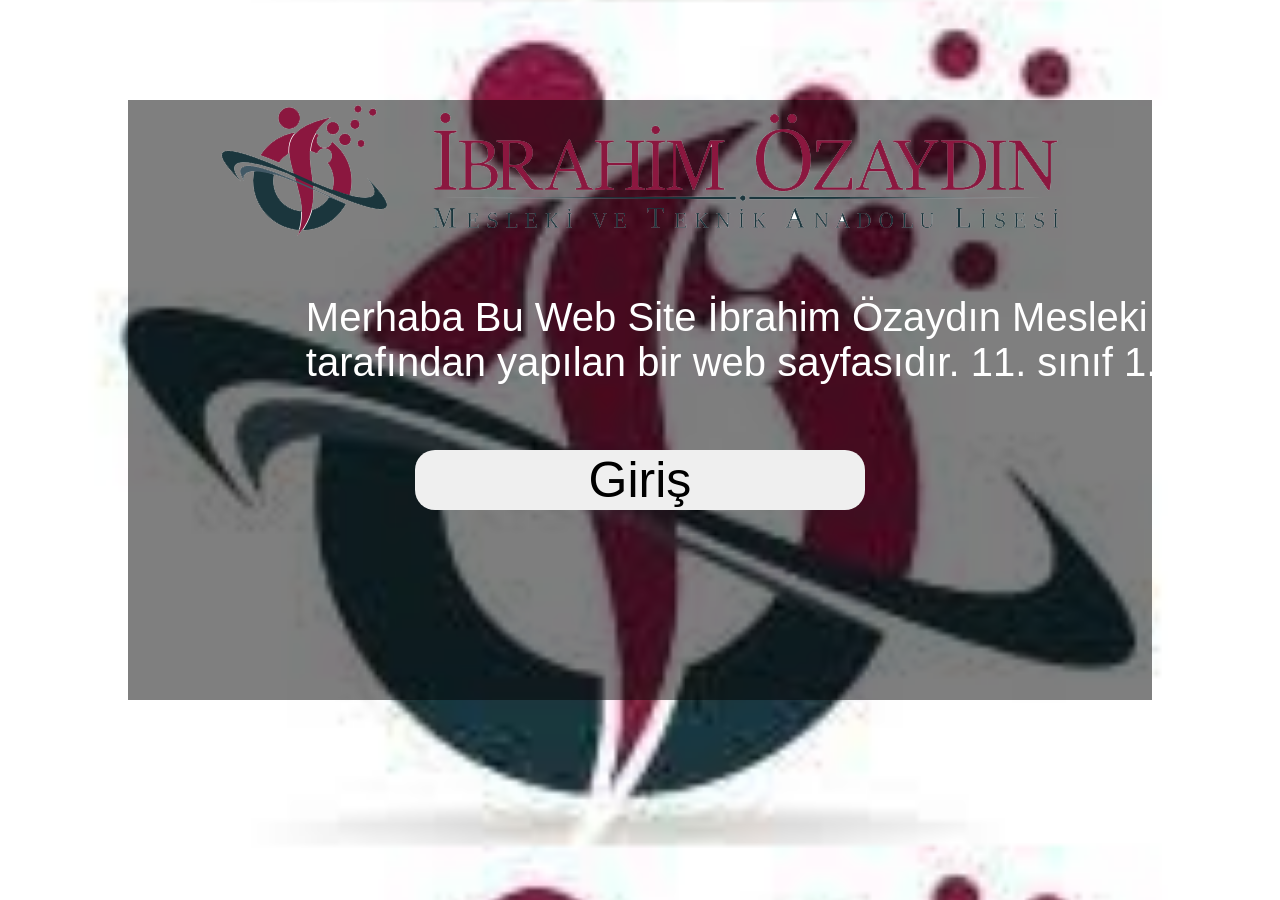
<file: index.html>
<!DOCTYPE html>
<html lang="en">
<head>
    <meta charset="UTF-8">
    <meta http-equiv="X-UA-Compatible" content="IE=edge">
    <meta name="viewport" content="width=device-width, initial-scale=1.0">
    <title>ENTER</title>
    <link rel="stylesheet" href="style/index.css">
</head>
<body>
    <div class="kutu">
        <div class="resim">
            <img src="image/OkulLogo.png" alt="İbrahim Özaydın" >
        </div>
        <div class="metin">
            <pre>
                Merhaba Bu Web Site İbrahim Özaydın Mesleki ve Teknik Anadolu Lisesi öğrencisi 
                tarafından yapılan bir web sayfasıdır. 11. sınıf 1. dönem performans Ödevi  
            </pre>
        </div>
        <div class="dugme">
            <a href="HOME.html">
                <input type="button" value="Giriş">
            </a>
        </div>
        
        
    </div>
</body>
</html>
</file>
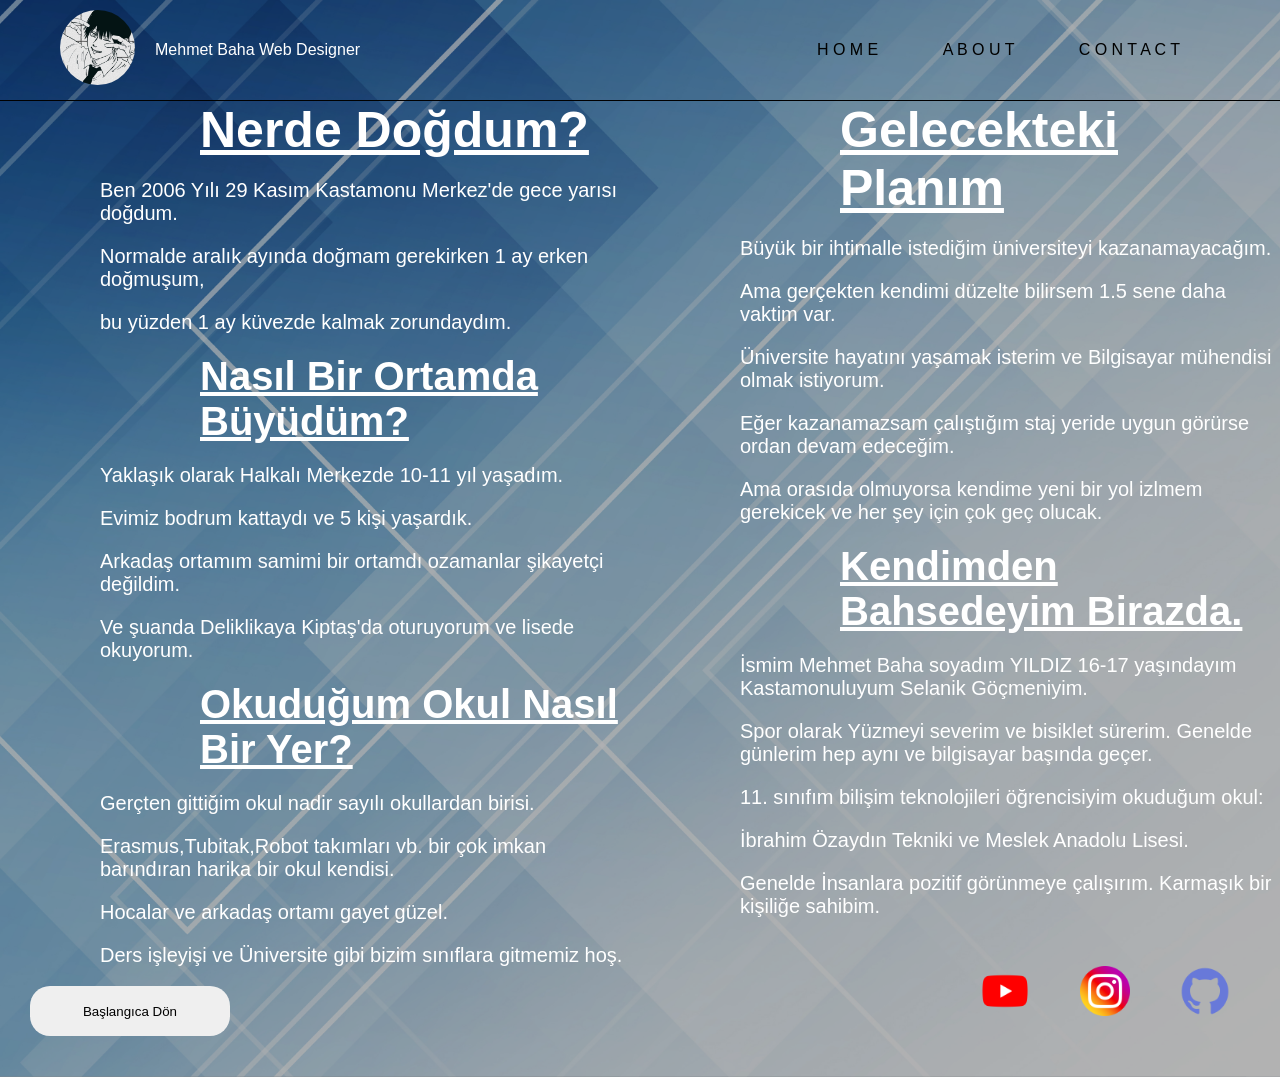
<file: ABOUT.html>
<!doctype html>
<html lang="tr">
  <head>
    <meta charset="utf-8">
    <meta name="viewport" content="width=device-width, initial-scale=1">
    <title>ABOUT</title>
    <link rel="icon" href="image/5402388_information_about_support_accessibility_info_icon.png">
    <link rel="stylesheet" href="style/ABOUT.css">
  <body>
    <div class="top">
      
      <div class="logo">
        <img src="image/aki4.jpg" alt="" width="75px" height="75px">
      </div>
      <div class="text">
        <span>
          Mehmet Baha Web Designer
        </span>
      </div>
      <div class="menu">
        <a href="HOME.html">
            H O M E 
        </a>
        <a href="ABOUT.html">
          A B O U T
        </a>
        <a href="CONTACT.html">
          C O N T A C T
        </a>
      </div>
    </div>
    <div class="container">
      <div class="left">
         <h1 class="dogumu">Nerde Doğdum?</h1>
         <p class="dogum">Ben 2006 Yılı 29 Kasım Kastamonu Merkez'de gece yarısı doğdum.</p>
         <p class="dogum">Normalde aralık ayında doğmam gerekirken 1 ay erken doğmuşum,</p>
         <p class=" dogum">bu yüzden 1 ay küvezde kalmak zorundaydım.</p>
         <h1 class="ortama">Nasıl Bir Ortamda Büyüdüm?</h1>
         <p class="dogum">Yaklaşık olarak Halkalı Merkezde 10-11 yıl yaşadım.</p>
         <p class="dogum">Evimiz bodrum kattaydı ve 5 kişi yaşardık.</p>
         <p class="dogum">Arkadaş ortamım samimi bir ortamdı ozamanlar şikayetçi değildim.</p>
         <p class="dogum">Ve şuanda Deliklikaya Kiptaş'da oturuyorum ve lisede okuyorum.</p>
         <h1 class="ortama">Okuduğum Okul Nasıl Bir Yer?</h1>
         <p class="dogum">Gerçten gittiğim okul nadir sayılı okullardan birisi.</p>
         <p class="dogum">Erasmus,Tubitak,Robot takımları vb. bir çok imkan barındıran harika bir okul kendisi.</p>
         <p class="dogum">Hocalar ve arkadaş ortamı gayet güzel.</p>
         <p class="dogum">Ders işleyişi ve Üniversite gibi bizim sınıflara gitmemiz hoş.</p>
      </div>

      <div class="right">
        <h1 class="dogumu">Gelecekteki Planım</h1>
        <p class="dogum">Büyük bir ihtimalle istediğim üniversiteyi kazanamayacağım.</p>
        <p class="dogum">Ama gerçekten kendimi düzelte bilirsem 1.5 sene daha vaktim var.</p>
        <p class="dogum">Üniversite hayatını yaşamak isterim ve Bilgisayar mühendisi olmak istiyorum.</p>
        <p class="dogum">Eğer kazanamazsam çalıştığım staj yeride uygun görürse ordan devam edeceğim.</p>
        <p class="dogum">Ama orasıda olmuyorsa kendime yeni bir yol izlmem gerekicek ve her şey için çok geç olucak.</p>
        <h1 class="ortama">Kendimden Bahsedeyim Birazda.</h1>
        <p class="dogum">İsmim Mehmet Baha soyadım YILDIZ 16-17 yaşındayım Kastamonuluyum Selanik Göçmeniyim.</p>
        <p class="dogum">Spor olarak Yüzmeyi severim ve bisiklet sürerim. Genelde günlerim hep aynı ve bilgisayar başında geçer.</p>
        <p class="dogum">11. sınıfım bilişim teknolojileri öğrencisiyim okuduğum okul:</p>
        <p class="dogum">İbrahim Özaydın Tekniki ve Meslek Anadolu Lisesi.</p>
        <p class="dogum">Genelde İnsanlara pozitif görünmeye çalışırım. Karmaşık bir kişiliğe sahibim.</p>


      </div>
        <div class="bottom">
          <a href="index.html"><input type="button" value="Başlangıca Dön"></a>
          <a href="https://github.com/zBahous" target="_blank"><img src="image/4202098_github_code_developer_logo_icon.png" alt=""></a>
          <a href="https://www.instagram.com/mehmetbahagulukoglu/" target="_blank"><img src="image/3225191_app_instagram_logo_media_popular_icon.png" alt=""></a>
          <a href="https://www.youtube.com/channel/UCeIn-Pp7kNJMjr0DW9Vunqg" target="_blank"><img src="image/4375133_logo_youtube_icon.png" alt=""></a>
        </div>  
    </div>
  
      

        
      
        
  </body> 
</html>
</file>
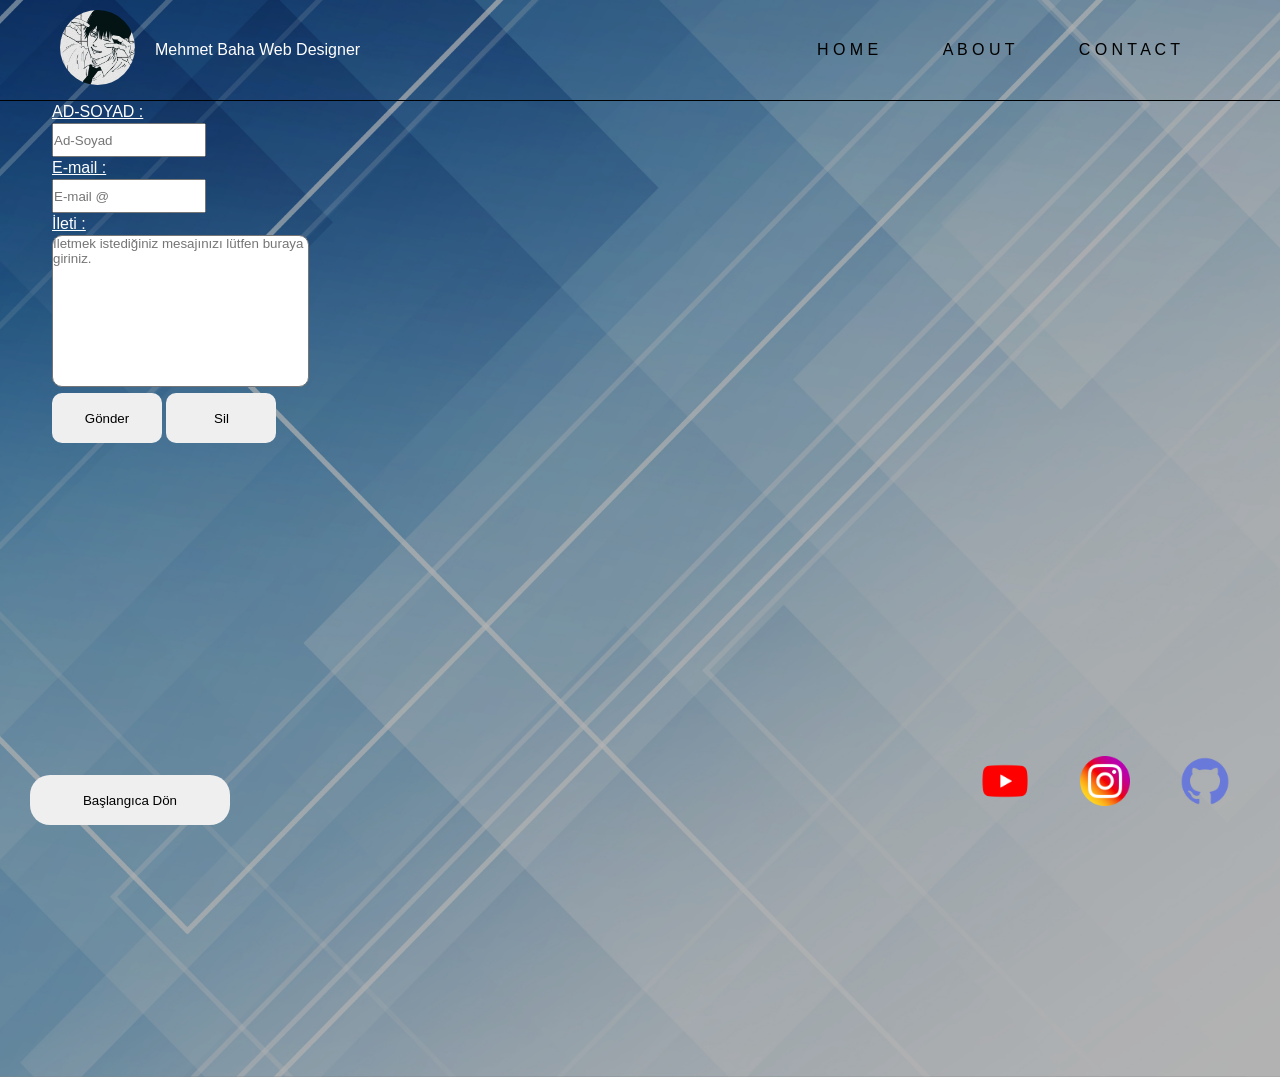
<file: CONTACT.html>
<!doctype html>
<html lang="tr">
  <head>
    <meta charset="utf-8">
    <meta name="viewport" content="width=device-width, initial-scale=1">
    <title>CONTACT</title>
    <link rel="icon" href="image/5402397_email_inbox_mail_message_envelope_icon.png">
    <link rel="stylesheet" href="style/CONTATC.css">
  <body>
    <div class="top">
      
      <div class="logo">
        <img src="image/aki4.jpg" alt="" width="75px" height="75px">
      </div>
      <div class="text">
        <span>
          Mehmet Baha Web Designer
        </span>
      </div>
      <div class="menu">
        <a href="HOME.html">
            H O M E 
        </a>
        <a href="ABOUT.html">
          A B O U T
        </a>
        <a href="CONTACT.html">
          C O N T A C T
        </a>
      </div>
    </div>
    <div class="container">
        
          
            <form action="">
              <table>
                <tr>
                     <td><label for="ad">AD-SOYAD :</label></td>
                     
                </tr>
              
                <tr>
                     <td><input type="text" id="ad" placeholder="Ad-Soyad"></td>
                     
                </tr>
                <tr>
                  <td><label for="mail">E-mail :</label></td>
                  
               </tr>
               <tr>
                  <td><input type="email" id="mail" placeholder="E-mail @"></td>
                </tr>
                <tr>
                  <td><label for="Mesaj">İleti :</label></td>
                  
             </tr>
             <tr>
                  <td>
                    <textarea name="" id="" cols="30" rows="10" placeholder="İletmek istediğiniz mesajınızı lütfen buraya giriniz."></textarea>
                  </td>     
             </tr>
             <tr>
              <td>
                <input type="submit" value="Gönder">
                <input type="reset" value="Sil">
              </td>
             </tr>
             </table>
           </form>
          

        
        <div class="bottom">
          <a href="index.html"><input type="button" value="Başlangıca Dön"></a>
          <a href="https://github.com/zBahous" target="_blank"><img src="image/4202098_github_code_developer_logo_icon.png" alt=""></a>
          <a href="https://www.instagram.com/mehmetbahagulukoglu/" target="_blank"><img src="image/3225191_app_instagram_logo_media_popular_icon.png" alt=""></a>
          <a href="https://www.youtube.com/channel/UCeIn-Pp7kNJMjr0DW9Vunqg" target="_blank"><img src="image/4375133_logo_youtube_icon.png" alt=""></a>
        </div>
        
    </div>
  
      

        
      
        
  </body> 
</html>
</file>
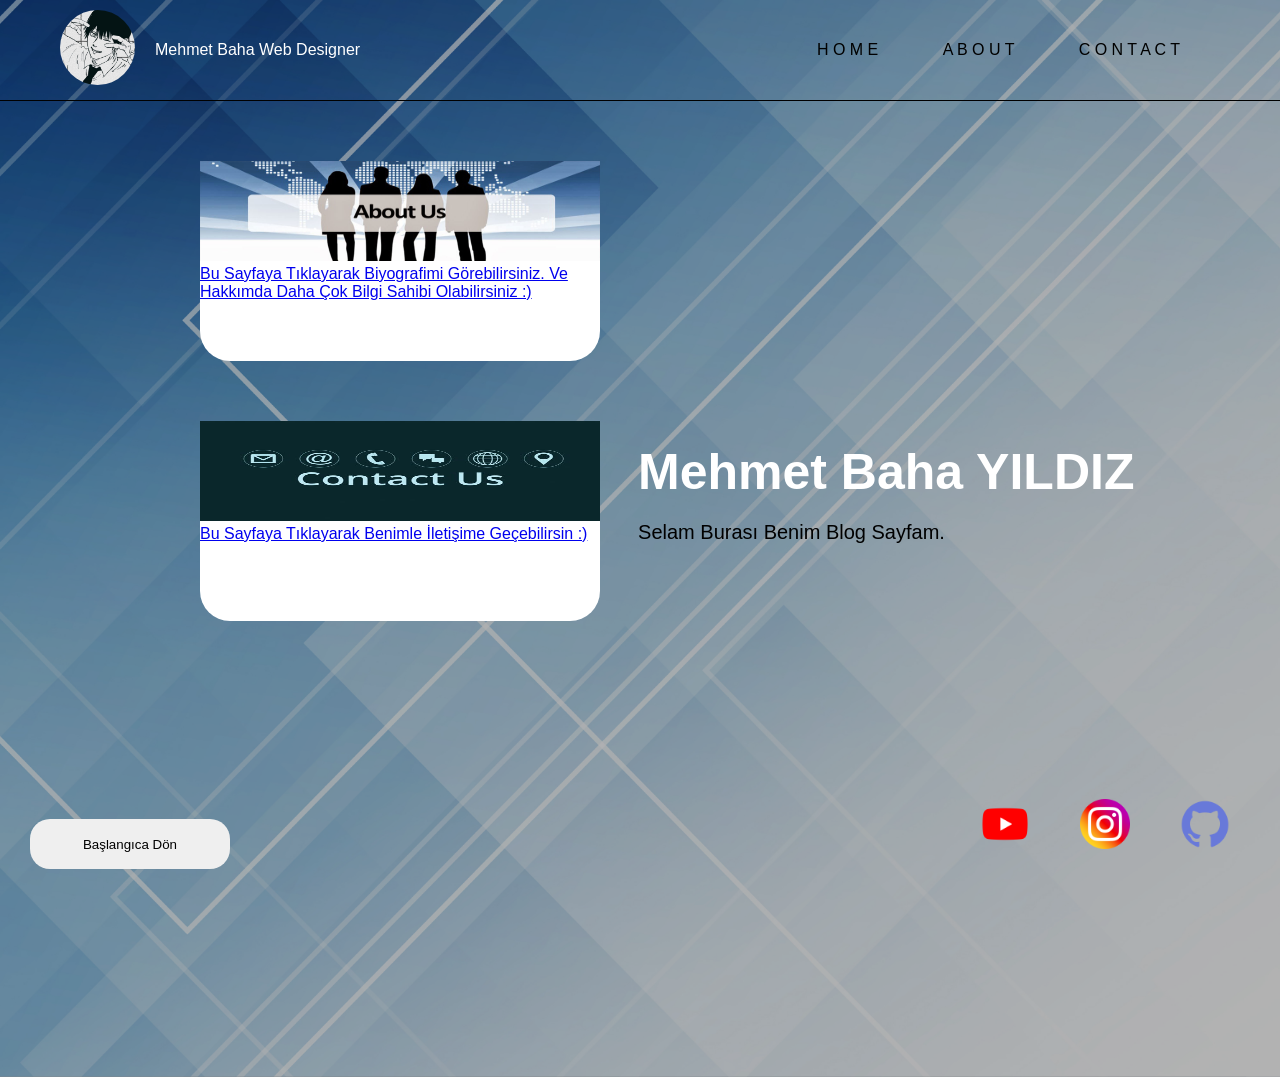
<file: HOME.html>
<!doctype html>
<html lang="tr">
  <head>
    <meta charset="utf-8">
    <meta name="viewport" content="width=device-width, initial-scale=1">
    <title>HOME</title>
    <link rel="icon" href="image/352427_home_icon.png">
    <link rel="stylesheet" href="style/HOME.css">
  <body>
    <div class="top">
      
      <div class="logo">
        <img src="image/aki4.jpg" alt="" width="75px" height="75px">
      </div>
      <div class="text">
        <span>
          Mehmet Baha Web Designer
        </span>
      </div>
      <div class="menu">
        <a href="HOME.html">
            H O M E 
        </a>
        <a href="ABOUT.html">
          A B O U T
        </a>
        <a href="CONTACT.html">
          C O N T A C T
        </a>
      </div>
    </div>
    <div class="container">
      <div class="left">
         
          <div class="kutu1">
          <a href="ABOUT.html">
            <div class="resim">
              <img src="image/about-banner.jpg" alt="" width="400px" height="100px">
            </div>
            <p>
              Bu Sayfaya Tıklayarak Biyografimi Görebilirsiniz.
              Ve Hakkımda Daha Çok  Bilgi Sahibi Olabilirsiniz :)
            </p>
          </a>
       </div>
       <div class="kutu2">
          <a href="CONTACT.html">
            <div class="resim">
              <img src="image/istockphoto-1365543480-640x640.jpg" alt="" width="400px" height="100px">
            </div>
            <p>
              Bu Sayfaya Tıklayarak Benimle İletişime Geçebilirsin :)
            </p>
          </a> 
       </div>
      
    </div>
        
      <div class="right">
            <h1>Mehmet Baha YILDIZ</h1>
            <p>
              Selam Burası Benim Blog Sayfam.
            </p>
      </div>
        <div class="bottom">
          <a href="index.html"><input type="button" value="Başlangıca Dön"></a>
          <a href="https://github.com/zBahous" target="_blank"><img src="image/4202098_github_code_developer_logo_icon.png" alt=""></a>
          <a href="https://www.instagram.com/mehmetbahagulukoglu/" target="_blank"><img src="image/3225191_app_instagram_logo_media_popular_icon.png" alt=""></a>
          <a href="https://www.youtube.com/channel/UCeIn-Pp7kNJMjr0DW9Vunqg" target="_blank"><img src="image/4375133_logo_youtube_icon.png" alt=""></a>
        </div>  
    </div>
  
      

        
      
        
  </body> 
</html>
</file>
<file: style/index.css>
*{
    margin: 0px;
    padding: 0px;
    font-family: sans-serif;
}
body{
    background-image: url(../image/okullogo.jpeg);
    background-size: cover;
}
.kutu{
    margin: auto;
    margin-top: 100px;
    background:rgba(0, 0, 0, 0.5);
    width: 80%;
    height: 600px;
}
.resim{
    text-align: center;
}
.dugme{
    text-align: center;
    margin-top: 20px;
}
.dugme input[type=button]{
    width: 450px;
    height: 60px;
    border-radius: 20px;
    font-size: 50px;
    
}
.metin{
    color: white;
    text-align: justify;
    text-align: center;
    margin-top: 50px;
    font-size: 40px;
}
input[type=button]{
    border:none;
    transition: 1s;
}
input[type=button]:hover{
    border: 1px solid black;
    transition: 1s;
    
}
</file>
<file: style/ABOUT.css>
*{
    margin: 0;
    padding: 0;
    font-family: sans-serif;
}

body{
     background-image: url(../image/low_poly_banner_design_1711.jpg);
     background-size: cover;
     background-repeat: no-repeat;
}
.logo{
  float: left;
  margin-left: 60px;
  margin-top: 10px;
  
}
.logo img{
    text-align: center;
    line-height: 100px;
    border-radius: 50%;
}
.menu{  
    float: right;
    padding-right: 100px;
      
}
.menu a{
    color: black;
    text-decoration: none;
    margin-left: 60px;
    text-align: center;
    line-height: 100px;
    transition: 1s;
    
}
.menu a:hover{
   
   color: white;
   transition: 1s;
   font-size: 19px;
}
.top .text{
    line-height: 100px;
    float: left;
    padding-left: 20px;
    color: white;
}
.top .text:hover{
    text-decoration: underline;
}

.top{
    background: rgba(0, 0, 0, 0.3);
    width: 99,9%;
    height: 100px;
    border-bottom: 1px solid black;
    position: sticky;
       
}

.container{
    margin: auto;
    width: 100%;
    height: 976px;
    background: rgba(0, 0, 0, 0.3);
}
.left{
    
    width: 49%;
    height: 100px;
    float: left;
}
.right{
    width: 50%;
    height: 865px;
    float: right;
}
.bottom{
   clear: both;
   width: 99,9%;
   height: 100px;
   
    

}
.bottom input[type=button]{
    border: none;
    border-radius: 20px;
    margin-top: 20px;
    margin-left: 30px;
    width: 200px;
    height: 50px;
    transition: 1s;
}
.bottom input[type=button]:hover{
    transition: 1s;
    border: 1px solid black;
}
.bottom img{
    width: 50px;
    height: 50px;
    float: right;
    padding-right: 50px;
}
.dogumu{
    padding-left: 200px;
    color: white;
    font-size: 50px;
    text-decoration: underline;
}
.dogum{
    padding-left: 100px;
    padding-top: 20px;
    color: white;
    font-size: 20px;
}
.ortama{
    padding-left: 200px;
    color: white;
    font-size: 40px;
    padding-top: 20px;
    text-decoration: underline;
}
</file>
<file: style/CONTATC.css>
*{
    margin: 0;
    padding: 0;
    font-family: sans-serif;
}

body{
     background-image: url(../image/low_poly_banner_design_1711.jpg);
     background-size: cover;
     background-repeat: no-repeat;
}
.logo{
  float: left;
  margin-left: 60px;
  margin-top: 10px;
  
}
.logo img{
    text-align: center;
    line-height: 100px;
    border-radius: 50%;
}
.menu{  
    float: right;
    padding-right: 100px;
      
}
.menu a{
    color: black;
    text-decoration: none;
    margin-left: 60px;
    text-align: center;
    line-height: 100px;
    transition: 1s;
    
}
.menu a:hover{
   
   color: white;
   transition: 1s;
   font-size: 19px;
}
.top .text{
    line-height: 100px;
    float: left;
    padding-left: 20px;
    color: white;
}
.top .text:hover{
    text-decoration: underline;
}

.top{
    background: rgba(0, 0, 0, 0.3);
    width: 99,9%;
    height: 100px;
    border-bottom: 1px solid black;
    position: sticky;
       
}

.container{
    margin: auto;
    width: 100%;
    height: 976px;
    background: rgba(0, 0, 0, 0.3);
}
.left{
    
    width: 49.5%;
    height: 100px;
    display: inline-block;
}
.right{
    
    width: 50%;
    height: 100px;
    display: inline-block;
}
.bottom{
   clear: both;
   width: 99,9%;
   height: 100px;
   margin-top: 24%;
    

}
.bottom input[type=button]{
    border: none;
    border-radius: 20px;
    margin-top: 19px;
    margin-left: 30px;
    width: 200px;
    height: 50px;
    transition: 1s;
}
.bottom input[type=button]:hover{
    transition: 1s;
    border: 1px solid black;
}
.container table{
    color: white;
    margin-left: 50px;
}
form{
    
    display: inline-block;
}
label{
    text-decoration: underline;
}
input[type=text],input[type=email]{
    width: 150px;
    height: 30px;
    
       
}
textarea{
    resize: none;
    border-radius: 10px;
    
}
input[type=submit],input[type=reset]{
    width: 110px;
    height: 50px;
    border-radius: 10px;
    border: none;
    transition: 1s;
}
input[type=submit]:hover,input[type=reset]:hover{
    width: 115px;
    height:55px;
    border: 1px solid black;
    transition: 1s;
}
.bottom img{
    width: 50px;
    height: 50px;
    float: right;
    padding-right: 50px;
}
</file>
<file: style/HOME.css>
*{
    margin: 0;
    padding: 0;
    font-family: sans-serif;
}

body{
     background-image: url(../image/low_poly_banner_design_1711.jpg);
     background-size: cover;
     background-repeat: no-repeat;
}
.logo{
  float: left;
  margin-left: 60px;
  margin-top: 10px;
  
}
.logo img{
    text-align: center;
    line-height: 100px;
    border-radius: 50%;
}
.menu{  
    float: right;
    padding-right: 100px;
      
}
.menu a{
    color: black;
    text-decoration: none;
    margin-left: 60px;
    text-align: center;
    line-height: 100px;
    transition: 1s;
    
}
.menu a:hover{
   
   color: white;
   transition: 1s;
   font-size: 19px;
}
.top .text{
    line-height: 100px;
    float: left;
    padding-left: 20px;
    color: white;
}
.top .text:hover{
    text-decoration: underline;
}

.top{
    background: rgba(0, 0, 0, 0.3);
    width: 99,9%;
    height: 100px;
    border-bottom: 1px solid black;
    position: sticky;
       
}

.container{
    margin: auto;
    width: 100%;
    height: 976px;
    background: rgba(0, 0, 0, 0.3);
}
.left{
    
    width: 49.5%;
    height: 100px;
    display: inline-block;
}
.right{
    
    width: 50%;
    height: 100px;
    display: inline-block;
}
.right h1{
    color: white;
    padding-top: 100px;
    font-size: 50px;
    font-family: Verdana, Geneva, Tahoma, sans-serif;
    

}

.kutu1{
   width: 400px;
   height: 200px;
   background-color: white;
   color: black;
   margin-left: 200px;
   margin-top: 60px;
   border-radius: 30px;
   text-decoration: none;
   transition: 1s;
}
.kutu1:hover{
    color: white;
    background-color: black;
    transition: 1s;
}
.kutu2{
    width: 400px;
    height: 200px;
    background-color: white;
    color: black;
    margin-left: 200px;
    margin-top: 60px;
    border-radius: 30px;
    text-decoration: none;
    transition: 1s;
 }
 .kutu2:hover{
     color: white;
     background-color: black;
     transition: 1s;
 }
.bottom{
   clear: both;
   width: 99,9%;
   height: 100px;
   margin-top: 20%;
    

}
.bottom input[type=button]{
    border: none;
    border-radius: 20px;
    margin-top: 20px;
    margin-left: 30px;
    width: 200px;
    height: 50px;
    transition: 1s;
}
.bottom input[type=button]:hover{
    transition: 1s;
    border: 1px solid black;
}
.bottom img{
    width: 50px;
    height: 50px;
    float: right;
    padding-right: 50px;
}
.right p{
    font-size: 20px;
    padding-top: 20px;
    display: inline-block;
}
</file>
